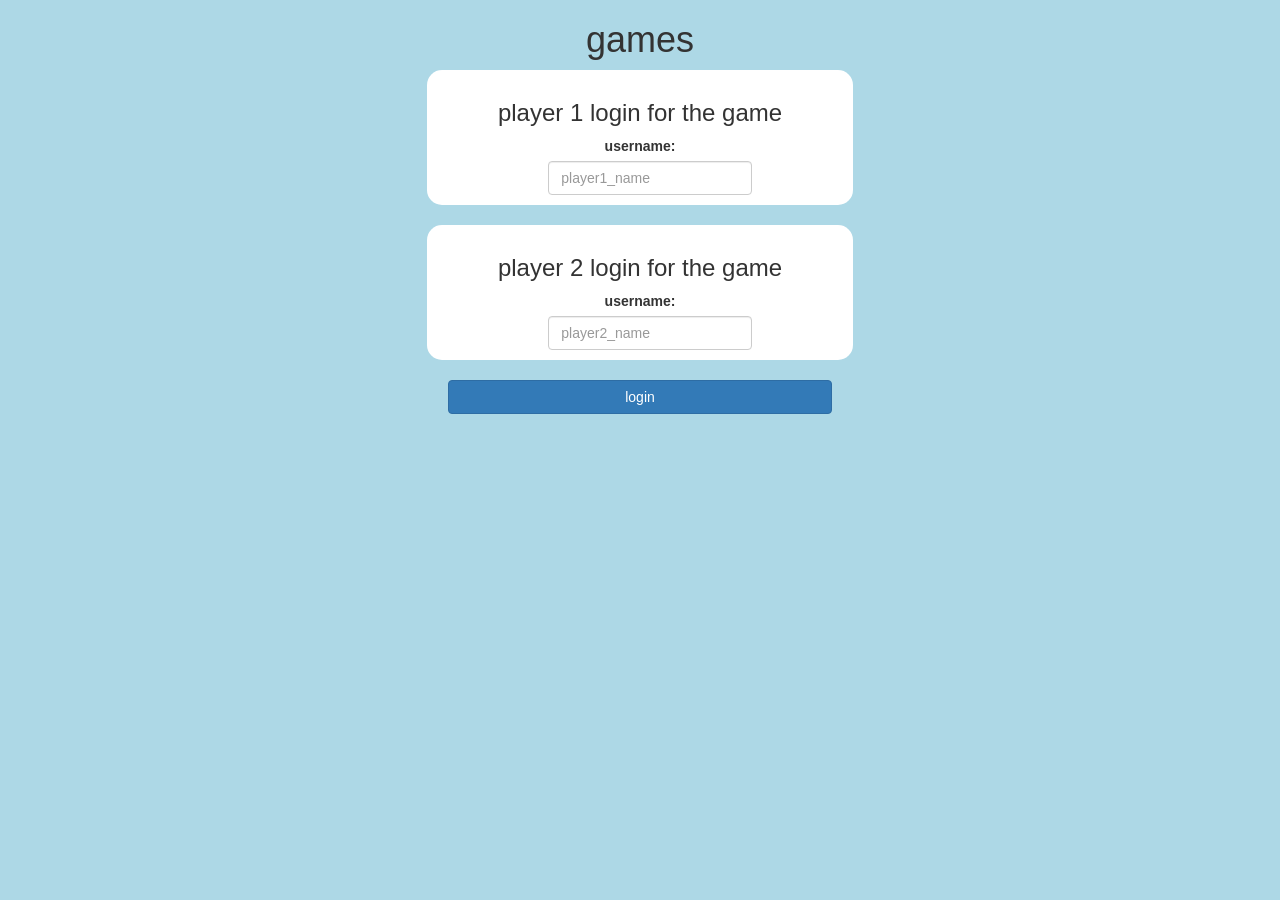
<file: index.html>
<!DOCTYPE html>
<html>
<head>
	<title>Guess The Word</title>

<meta name="viewport" content="width=device-width, initial-scale=1">
<link rel="stylesheet" href="https://maxcdn.bootstrapcdn.com/bootstrap/3.4.0/css/bootstrap.min.css">
<script src="https://ajax.googleapis.com/ajax/libs/jquery/3.4.1/jquery.min.js"></script>
<script src="https://maxcdn.bootstrapcdn.com/bootstrap/3.4.0/js/bootstrap.min.js"></script>

<link rel="stylesheet" type="text/css" href="game.css">

<script src="game_login.js"></script>
</head>
<body>
<center>
	<h1>games</h1>
	<div class="col-lg-4 col-sm-8 col-xs-11 login_div1">
		
<h3>player 1 login for the game</h3>
<label>username:</label>
<br>
<input type="text" id="player1_name" placeholder="player1_name" class="form-control">
<br>

	</div>
	<br> 
	<div class="col-lg-4 col-sm-8 col-xs-11 login_div2">
		<h3>player 2 login for the game</h3>
		<label>username:</label>
		<br>
		<input type="text" id="player2_name" placeholder="player2_name" class="form-control">
		<br>
		
			</div>
			<br> 
			<button onclick="adduser()" style="width: 30%;" class="btn btn-primary">login</button>
</center>
</body>
</html>
</file>
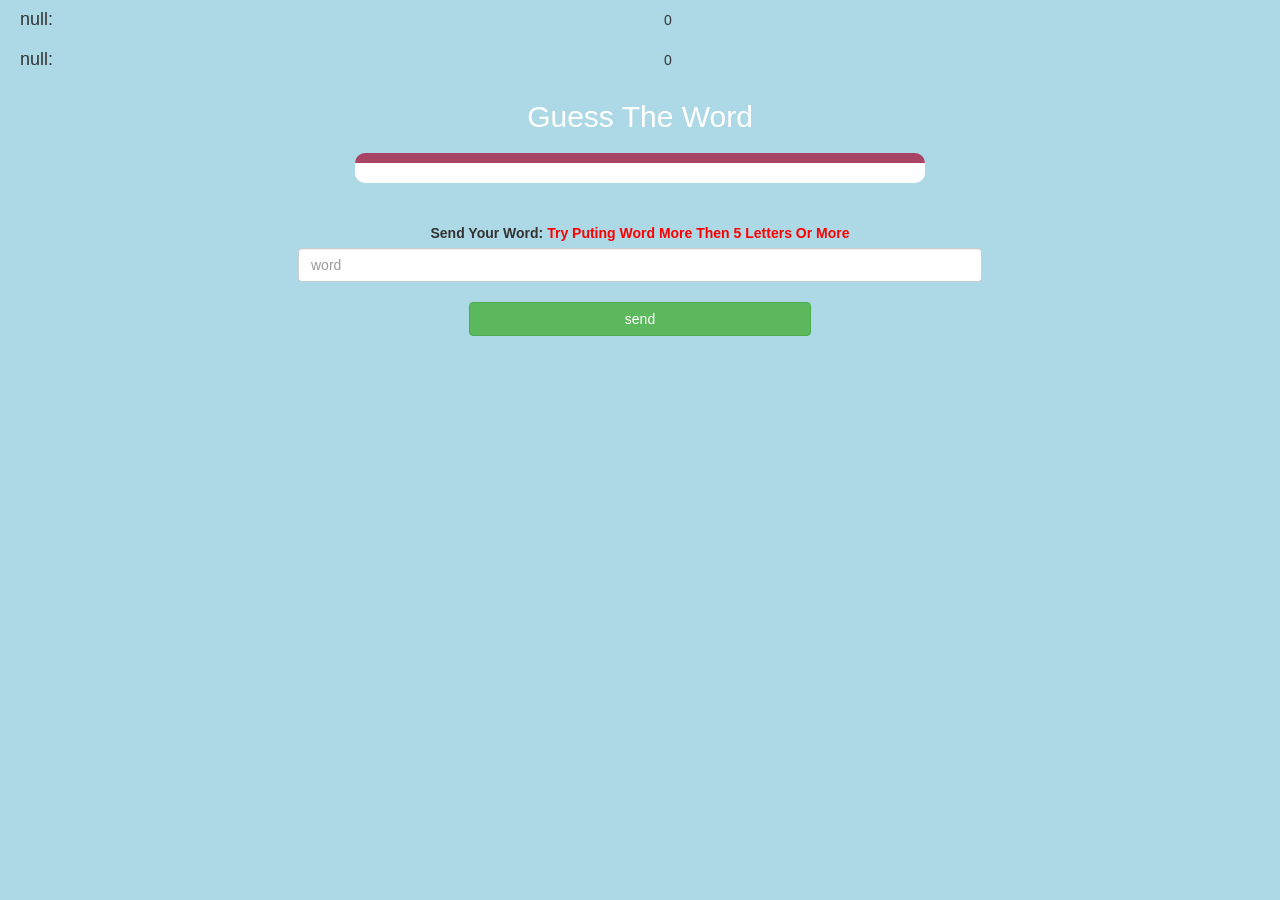
<file: game_page.html>
<!DOCTYPE html>
<html>
<head>
	<title>Guess The Word</title>

<meta name="viewport" content="width=device-width, initial-scale=1">
<link rel="stylesheet" href="https://maxcdn.bootstrapcdn.com/bootstrap/3.4.0/css/bootstrap.min.css">
<script src="https://ajax.googleapis.com/ajax/libs/jquery/3.4.1/jquery.min.js"></script>
<script src="https://maxcdn.bootstrapcdn.com/bootstrap/3.4.0/js/bootstrap.min.js"></script>

<link rel="stylesheet" type="text/css" href="game.css">

<script src="game_login.js"></script>
</head>
<body>
<h4 id="player1_name"></h4>
<span id="player1_score"></span>
<h4 id="player2_name"></h4>
<span id="player2_score"></span>
<div class="container">
<center>
<h2 style="color:white">Guess The Word</h2>
<h3 id="PlayerQuestion"></h3>
<h3 id="PlayerAnswer"></h3>
<div id="output" class="col-lg-6"></div>
<br>
<br>
<label>Send Your Word:
    <b style="color:red">
    Try Puting Word More Then 5 Letters Or More</b>
</label>
<input type="text" id="word" placeholder="word" class="form-control">
<br>
<button onclick="send()" class="btn btn-success" style="width: 30%;">send</button>    
</center>
</div>
<script src="game_page.js"></script>
</body>
</html>
</file>
<file: game.css>
body
{
	background: lightblue;
}

	.login_div1 , .login_div2
	{
		background: white;
		padding: 10px;
		float: none;
		border-radius: 15px;
	}


#player1_name , #player2_name
{
	display: inline-block;
	margin-left: 20px;
	width: 50%;
}
#word
{
	width: 60%;
}
#word_display
{
	letter-spacing: 5px;
}
#output
{
background: white;
border-radius: 10px;
border-top: 10px solid #AA4465;
padding: 10px;
float: none;
text-align: left;
}
</file>
